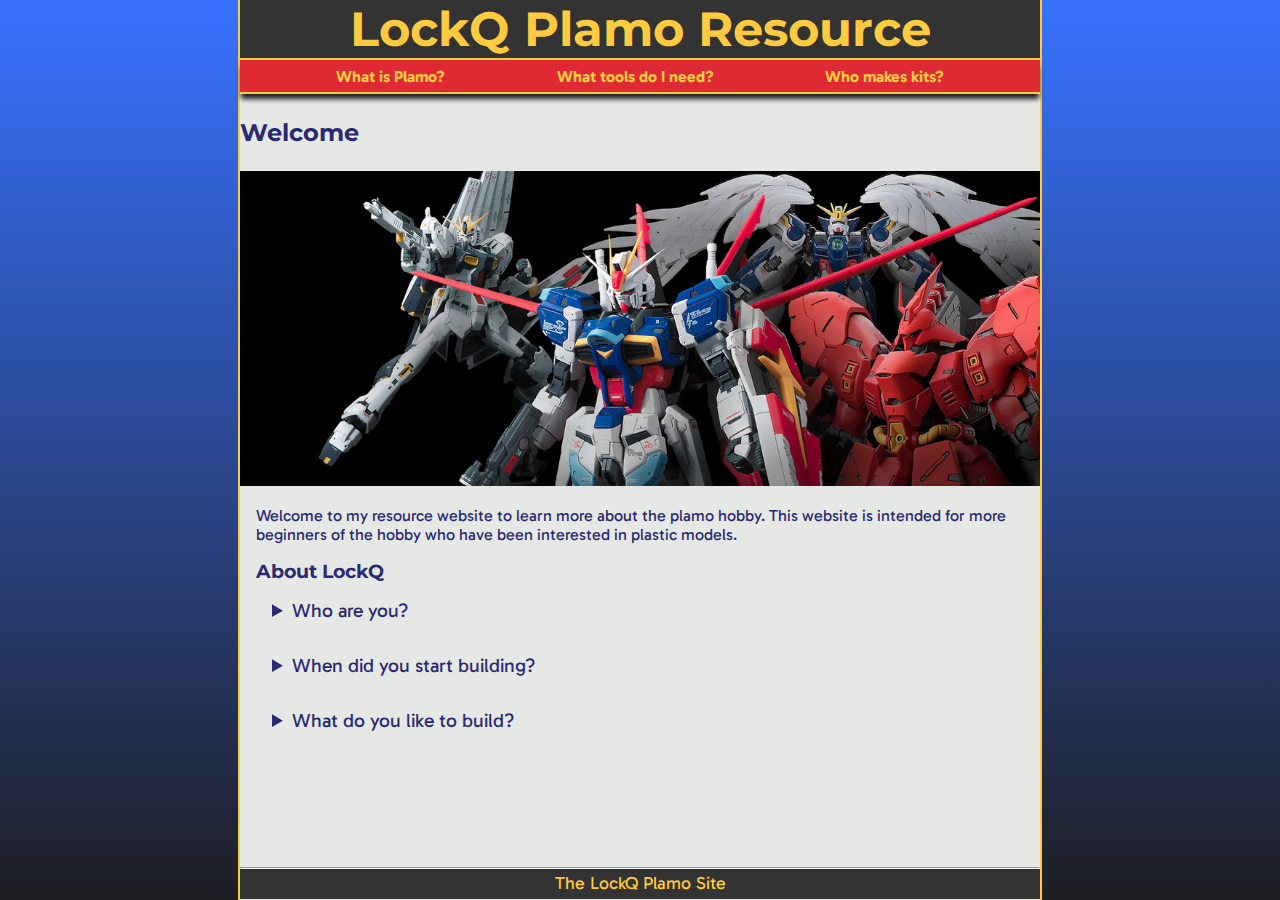
<file: index.html>
<!DOCTYPE html>
<html lang="en">
<head>
  <meta charset="UTF-8">
  <meta name="viewport" content="width=device-width, initial-scale=1.0">
  <meta name="description" content="The blog for LockQ's experience with plamo">
  <link rel="icon" href="nippers.ico" type="image/x-icon">
  <meta name="author" description="Rocky Au">
  <link rel="stylesheet" href="css/style.css">
  <title>LockQ Plamo Resource</title>
</head>
<body>
  <header class="header">
    <h1 class="header__h1">LockQ Plamo Resource</h1>
    <nav class="header__nav">
      <ul class="header__ul">
        <li>
          <a href="plamo.html">What is Plamo?</a>
        </li>
        <li>
          <a href="tools.html">What tools do I need?</a>
        </li>
        <li>
          <a href="brands.html">Who makes kits?</a>
        </li>
      </ul>
    </nav>
  </header>

  <section class="hero">
    <h2 class="hero__h2">Welcome</h2>
    <figure>
      <img src="img/RG-banner-2.webp" alt="Gunpla Models" width="1000" height="394">
      <figcaption class="offscreen">Various RG Gunpla</figcaption>
    </figure>
  </section>
  
  <main class="main">
    <article class="main__article">
      <p class="main__p">
        Welcome to my resource website to learn more about the plamo hobby. This website is intended for more beginners of the hobby who  have been interested in plastic models.
      </p>
   
    <aside class="home__about">
        <h3>About LockQ</h3>
        <details>
          <summary>Who are you?</summary>
          <p class="main__about-detais">
            My name is Rocky and I am a plamo enthusiast. I enjoy building plastic models as a hobby. I built this site to demonstrate HTML and CSS.
          </p>
        </details>
        <details>
          <summary>When did you start building?</summary>
          <p class="main__about-details">
            My earliest memory is actually a 1/100 No Grade Wing Zero Custom from when I was 6 years old, but I would say I really started building plamo when I was about 14 years old (2008). I stopped building when I entered university, but recently rediscovered my enjoyment in 2022.
          </p>
        </details>
        <details>
          <summary>What do you like to build?</summary>
          <p class="main__about-details">
            I primarily started with Gundam model kits (which is probably the most common form). The world of plamo is quite expansive though and I am always interested in building other things. I have expanded my interests to other mecha series and manufacturers and also build some mecha musumes as well.
          </p>
        </details>
      </aside>
    </article>
  </main>
  <hr>
  <footer class="footer">
    <p>
      <span class="nowrap">The LockQ Plamo Site</span>
    </p>
  </footer>

</body>
</html>
</file>
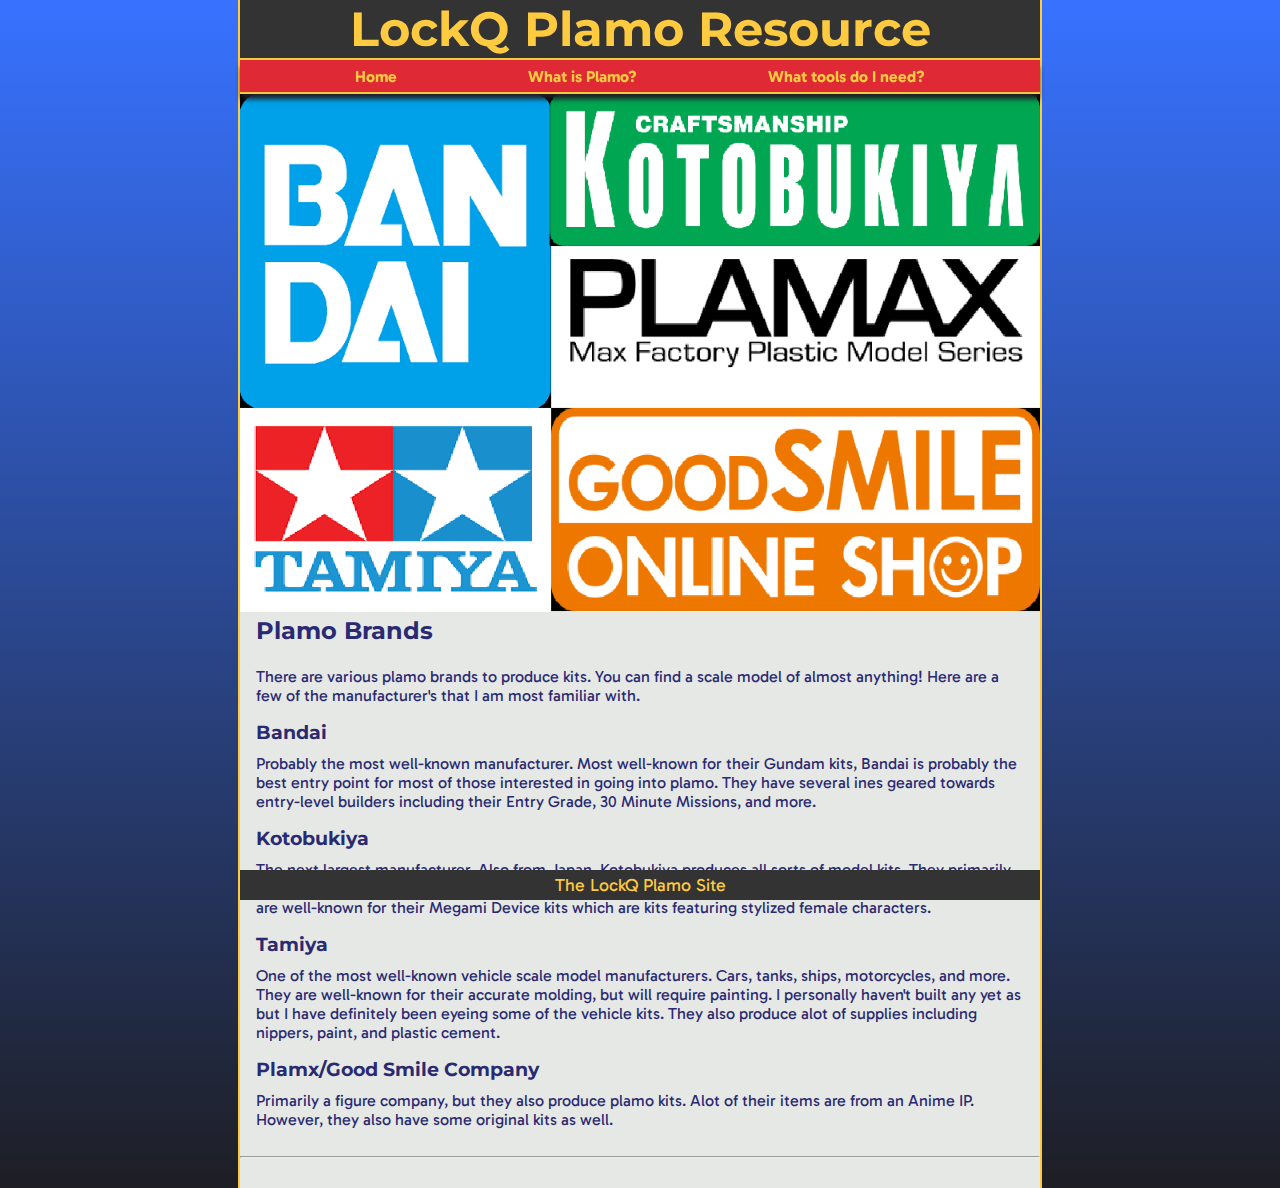
<file: brands.html>
<!DOCTYPE html>
<html lang="en">
<head>
  <meta charset="UTF-8">
  <meta name="viewport" content="width=device-width, initial-scale=1.0">
  <meta name="description" content="Descriptions for various companies">
  <link rel="icon" href="nippers.ico" type="image/x-icon">
  <meta name="author" description="Rocky Au">
  <link rel="stylesheet" href="css/style.css">
  <title>Plamo Brands</title>
</head>
<body>
  <header class="header">
    <h1 class="header__h1">LockQ Plamo Resource</h1>
    <nav class="header__nav">
      <ul class="header__ul">
        <li>
          <a href="index.html">Home</a>
        </li>
        <li>
          <a href="plamo.html">What is Plamo?</a>
        </li>
        <li>
          <a href="tools.html">What tools do I need?</a>
        </li>
      </ul>
    </nav>
  </header>

  <section class="hero">
    <figure>
      <img src="img/logo-banner.png" alt="Plamo Tools" width="1000" height="647">
      <figcaption class="offscreen">Varous plamo brands</figcaption>
    </figure>
    
  </section>

  <main class="main">
    <h2 class="main__h2">Plamo Brands</h2>
    <article class="main__article">
      <p class="main__p">
        There are various plamo brands to produce kits. You can find a scale model of almost anything! Here are a few of the manufacturer's that I am most familiar with.
      </p>
      <h3>Bandai</h3>
      <p class="main__p">
        Probably the most well-known manufacturer. Most well-known for their Gundam kits, Bandai is probably the best entry point for most of those interested in going into plamo. They have several ines geared towards entry-level builders including their Entry Grade, 30 Minute Missions, and more.
      </p>
      <h3>Kotobukiya</h3>
      <p class="main__p">
        The next largest manufacturer. Also from Japan, Kotobukiya produces all sorts of model kits. They primarily produce kits based on licensed properties, but also have their own original line under Frame Arms. They also are well-known for their Megami Device kits which are kits featuring stylized female characters.
      </p>
      <h3>Tamiya</h3>
      <p class="main__p">
        One of the most well-known vehicle scale model manufacturers. Cars, tanks, ships, motorcycles, and more. They are well-known for their accurate molding, but will require painting. I personally haven't built any yet as but I have definitely been eyeing some of the vehicle kits. They also produce alot of supplies including nippers, paint, and plastic cement.
      </p>
      <h3>Plamx/Good Smile Company</h3>
      <p class="main__p">
        Primarily a figure company, but they also produce plamo kits. Alot of their items are from an Anime IP. However, they also have some original kits as well.
      </p>
    </article>
  </main>

  <hr>
  <footer class="footer">
    <p>
      <span class="nowrap">The LockQ Plamo Site</span>
    </p>
  </footer>
</body>
</html>
</file>
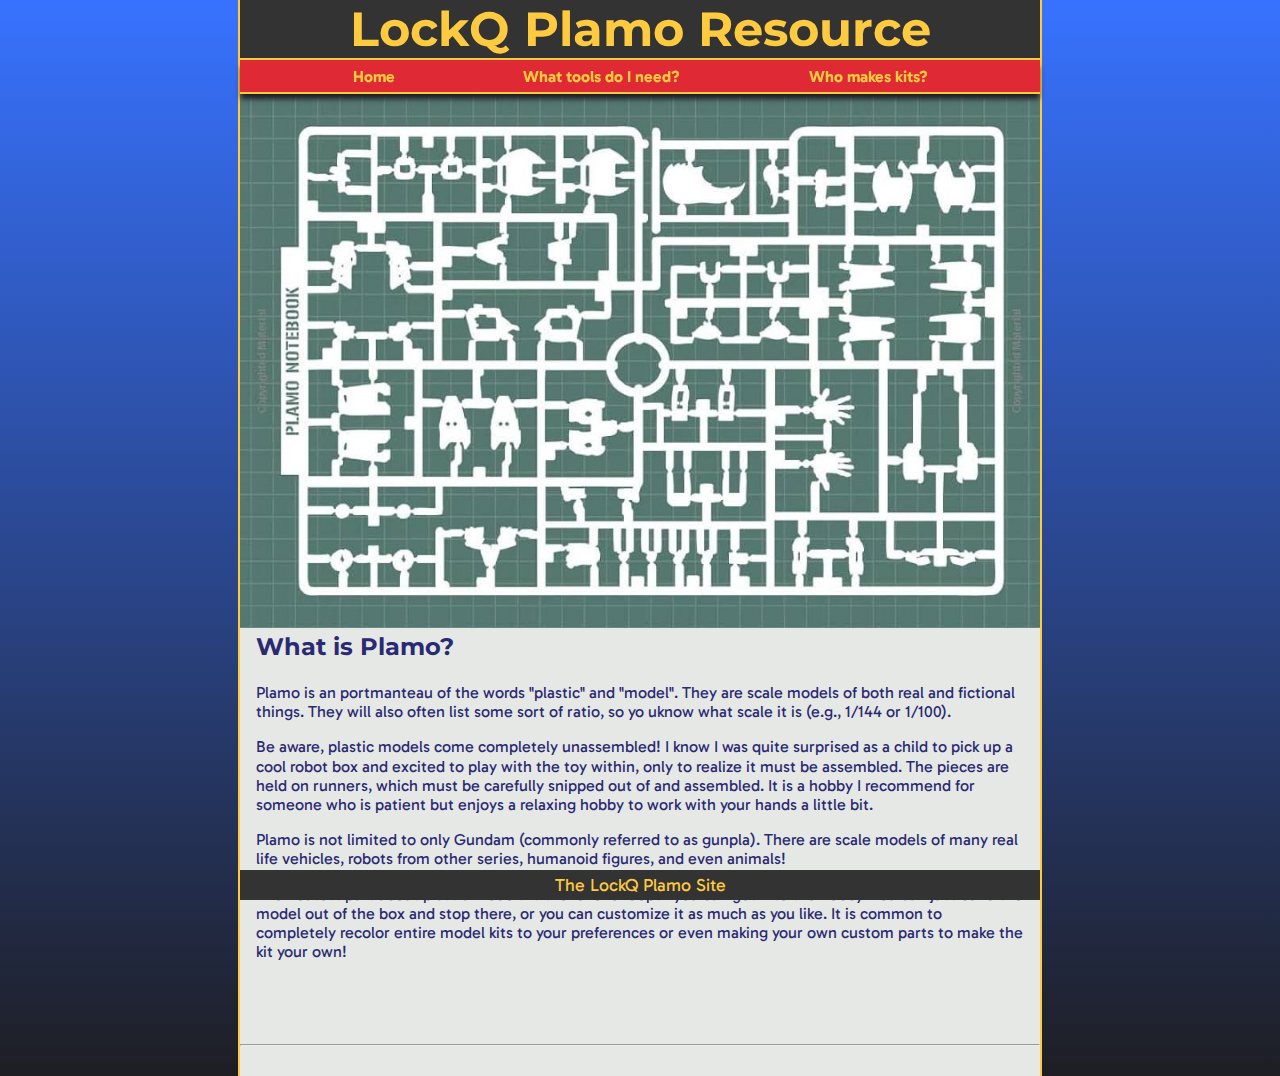
<file: plamo.html>
<!DOCTYPE html>
<html lang="en">
<head>
  <meta charset="UTF-8">
  <meta name="viewport" content="width=device-width, initial-scale=1.0">
  <meta name="description" content="The blog for LockQ's experience with plamo">
  <link rel="icon" href="nippers.ico" type="image/x-icon">
  <meta name="author" description="Rocky Au">
  <link rel="stylesheet" href="css/style.css">
  <title>Plamo</title>
</head>
<body>
  <header class="header">
    <h1 class="header__h1">LockQ Plamo Resource</h1>
    <nav class="header__nav">
      <ul class="header__ul">
        <li>
          <a href="index.html">Home</a>
        </li>
        <li>
          <a href="tools.html">What tools do I need?</a>
        </li>
        <li>
          <a href="brands.html">Who makes kits?</a>
        </li>
      </ul>
    </nav>
  </header>
  <section class="hero">
    <figure>
      <img src="img/runner-banner.jpg" alt="Runner Banner" width="1000" height="667">
      <figcaption class="offscreen">Picture of a plamo runner</figcaption>
    </figure>
  </section>
  <main class="main">
    <h2 class="main__h2">What is Plamo?</h2>
    <article class="main__article">
      <p class="main__p">
        Plamo is an portmanteau of the words "plastic" and "model". They are scale models of both real and fictional things. They will also often list some sort of ratio, so yo uknow what scale it is (e.g., 1/144 or 1/100).
      </p>
      <p class="main__p">
        Be aware, plastic models come completely unassembled! I know I was quite surprised as a child to pick up a cool robot box and excited to play with the toy within, only to realize it must  be  assembled. The pieces are held on runners, which must be carefully snipped out of and assembled. It is a hobby I recommend for someone who is patient but enjoys a relaxing hobby to work with your hands a little bit.
      </p>
      <p class="main__p">
        Plamo is not limited to only Gundam (commonly referred to as gunpla). There are scale models of many real life vehicles, robots from other series, humanoid figures, and even animals!
      </p>
      <p class="main__p">
        The neatest part about plastic models is the level of depth you can get into the hobby. You can just build the model out of the box and stop there, or you can customize it as much as you like. It is common to completely recolor entire model kits to your preferences or even making your own custom parts to make the kit your own!
      </p>
    </article>
  </main>

  <hr>
  <footer class="footer">
    <p>
      <span class="nowrap">The LockQ Plamo Site</span>
    </p>
  </footer>
</body>
</html>
</file>
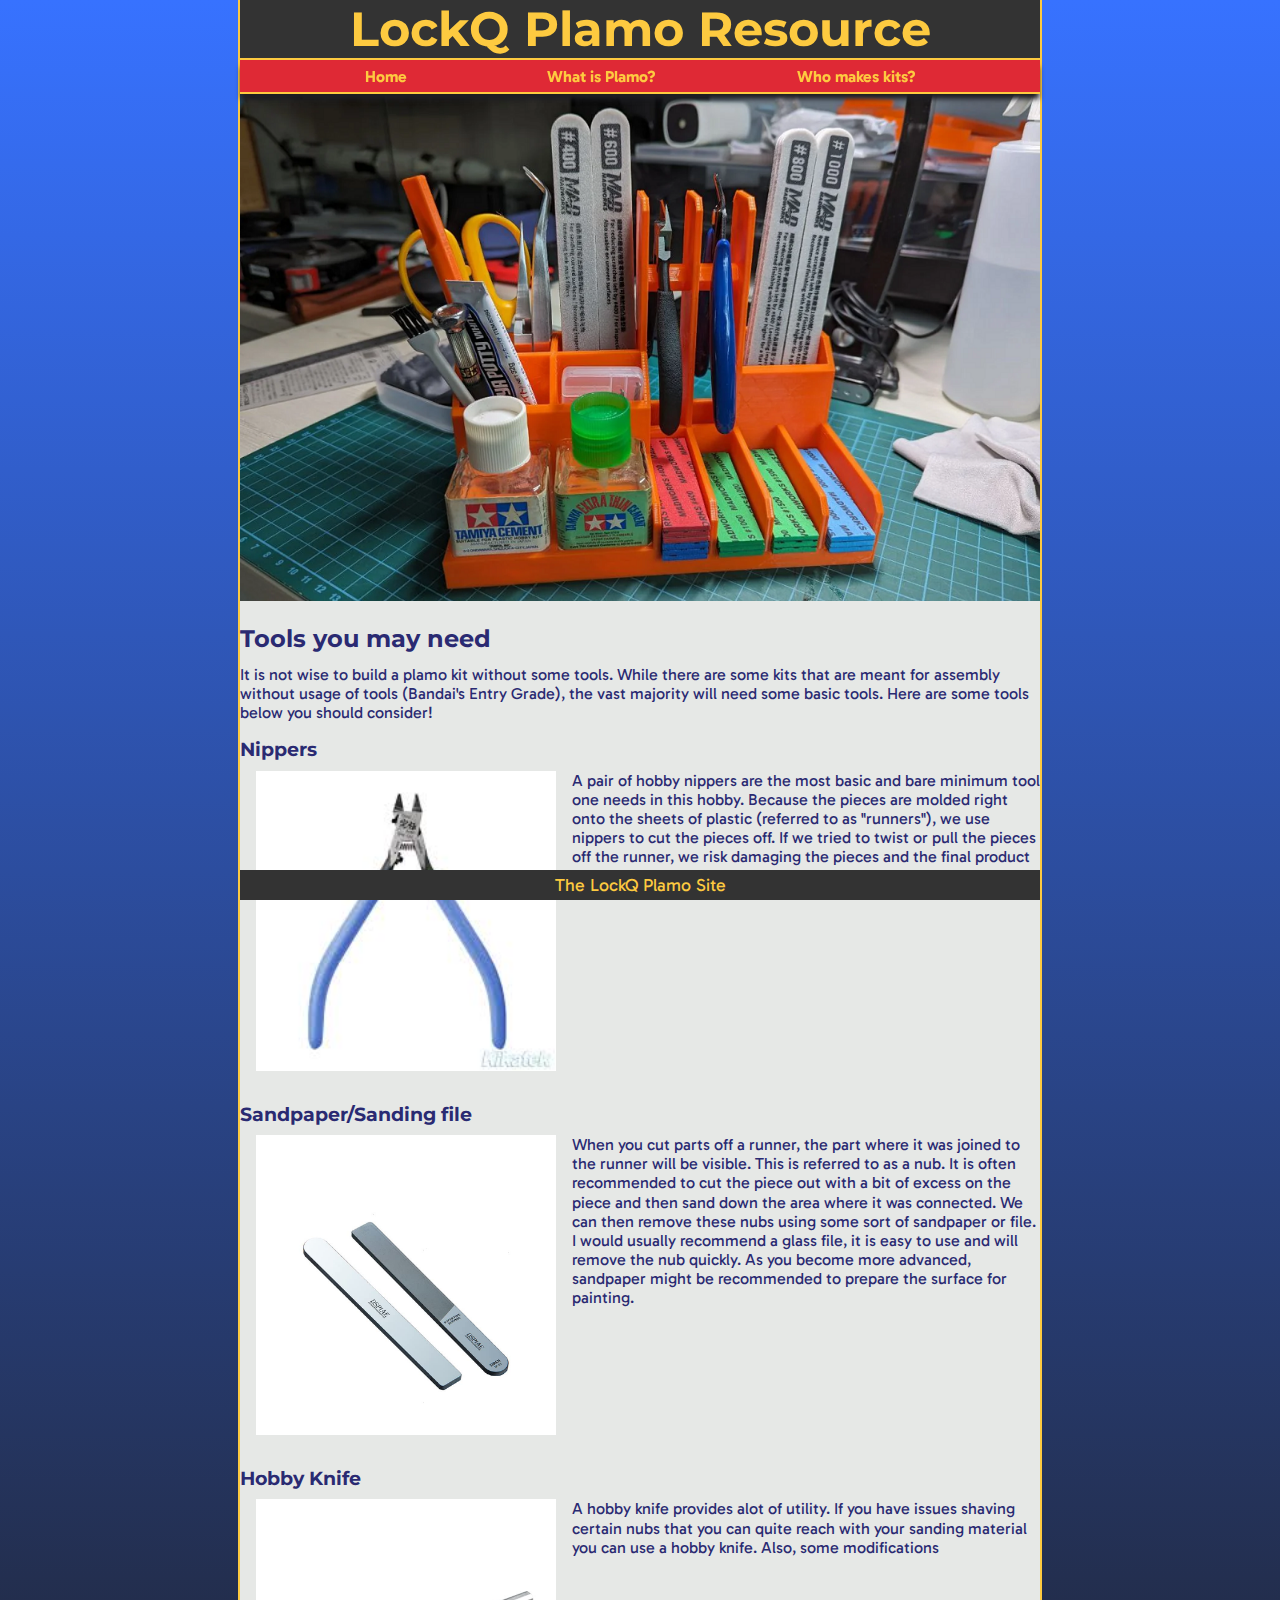
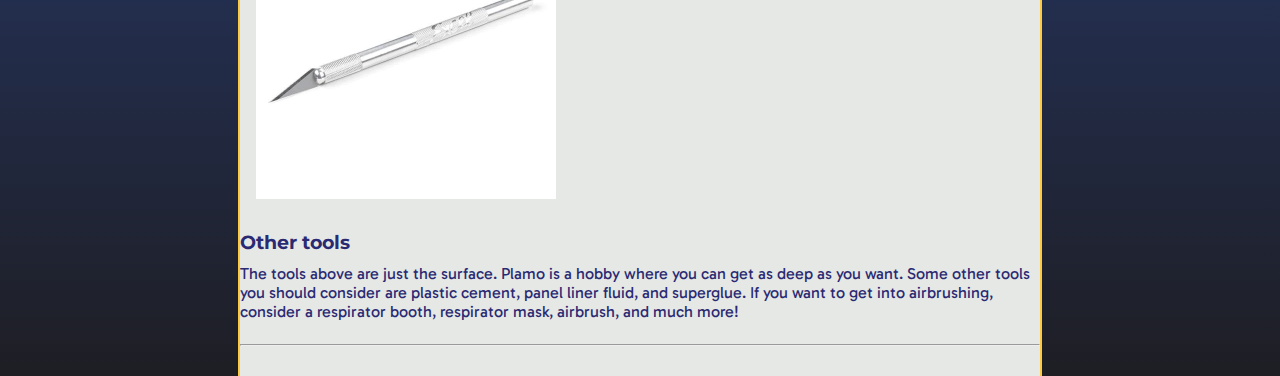
<file: tools.html>
<!DOCTYPE html>
<html lang="en">
<head>
  <meta charset="UTF-8">
  <meta name="viewport" content="width=device-width, initial-scale=1.0">
  <meta name="description" content="Tools necesary to start plamo">
  <link rel="icon" href="nippers.ico" type="image/x-icon">
  <meta name="author" description="Rocky Au">
  <link rel="stylesheet" href="css/style.css">
  <title>Tools</title>
</head>
<body>
  <header class="header">
    <h1 class="header__h1">LockQ Plamo Resource</h1>
    <nav class="header__nav">
      <ul class="header__ul">
        <li>
          <a href="index.html">Home</a>
        </li>
        <li>
          <a href="plamo.html">What is Plamo?</a>
        </li>
        <li>
          <a href="brands.html">Who makes kits?</a>
        </li>
      </ul>
    </nav>
  </header>

  <section class="hero">
    <figure>
      <img src="img/tool.png" alt="Plamo Tools" width="1000" height="634">
      <figcaption class="offscreen">Hobby toolbox</figcaption>
    </figure>
  </section>

  <main class="main__article">
    <h2 class="main__h2">Tools you may need</h2>
    <p class="main__p">
      It is not wise to build a plamo kit without some tools. While there are some kits that are meant for assembly without usage of tools (Bandai's Entry Grade), the vast majority will need some basic tools. Here are some tools below you should consider!
    </p>

    <div class="tools__div">
      <h3>Nippers</h3>
      <img src="img/nipper.jpg" alt="Pair of hobby nippers" width="300" height="300" class="tools__img">
      <p class="main__p">
        A pair of hobby nippers are the most basic and bare minimum tool one needs in this hobby. Because the pieces are molded right onto the sheets of plastic (referred to as "runners"), we use nippers to cut the pieces off. If we tried to twist or pull the pieces off the runner, we risk damaging the pieces and the final product will not be good.
      </p>
      <div class="clear"></div>
  </div>

    <div class="tools__div">
      <h3>Sandpaper/Sanding file</h3>
      <img src="img/file.jpg" alt="Metal file" width="300" height="300" class="tools__img">
      <p class="main__p">
        When you cut parts off a runner, the part where it was joined to the runner will be visible. This is referred to as a nub. It is often recommended to cut the piece out with a bit of excess on the piece and then sand down the area where it was connected. We can then remove these nubs using some sort of sandpaper or file. I would usually recommend a glass file, it is easy to use and will remove the nub quickly. As you become more advanced, sandpaper might be recommended to prepare the surface for painting.
      </p>
  </div>
  <div class="clear"></div>
  <div class="tools__div">
      <h3>Hobby Knife</h3>
      <img src="img/knife.webp" alt="Hobby knife" width="300" height="300" class="tools__img">
      <p class="main__p">
        A hobby knife provides alot of utility. If you have issues shaving certain nubs that you can quite reach with your sanding material you can use a hobby knife. Also, some modifications 
      </p>
  </div>
    <h3>Other tools</h3>
    <p class="main__p">
      The tools above are just the surface. Plamo is a hobby where you can get as deep as you want. Some other tools you should consider are plastic cement, panel liner fluid, and superglue. If you want to get into airbrushing, consider a respirator booth, respirator mask, airbrush, and much more!
    </p>

  </main>

  <hr>
  <footer class="footer">
    <p>
      <span class="nowrap">The LockQ Plamo Site</span>
    </p>
  </footer>
</body>
</html>
</file>
<file: css/style.css>
@import url('https://fonts.googleapis.com/css2?family=Gabarito&family=Montserrat&display=swap');
/*
font-family: 'Bebas Neue', sans-serif;
font-family: 'Gabarito', sans-serif;
*/


/* || RESET*/

* {
  margin: 0;
  padding: 0;
  box-sizing: content-box;
}

img {
  display: block;
  max-width: 100%;
  height: auto;
}

summary {
  font: inherit;
  font-size: 1.5rem;
}

/* || VARIABLES */

:root {
  /* FONTS */
  --FF: 'Gabarito', sans-serif;
  --FF--HEADINGS: 'Montserrat', sans-serif;
  --FS: clamp(1rem;, 2,5vh, 1.5rem);

  /* COLORS */
  --BGCOLOR--FADE: #3772FF;
  --BGCOLOR: #1E1E24;
  --BGIMAGE: linear-gradient(to top, var(--BGCOLOR), var(--BGCOLOR--FADE));
  --BODY-BGCOLOR: #E6E8E6;
  --FONT-COLOR: #2A2A72;
  --FONT-LIGHTCOLOR: #FDCA40;
  --BORDER-COLOR: #FDCA40;
  --HERO-BGCOLOR: #333;
  --NAV-COLOR: #DF2935;
  --LINK-COLOR: #FDCA40;
  --LINK-HOVER: #2A2A72;
  --LINK-ACTIVE: hsl(240, 46%, 31%, 80%);

  /* BORDER */
  --BORDERS: 2px solid var(--BORDER-COLOR);
  --BORDER-RADIUS: 20px;

  /* STANDARD PADDING*/
  --PADDING-TB: 0.25em;
  --PADDING-SIDE: 2%;

  /* STANDARD MARGIN */
  --MARGIN: clamp(1em, 2.5vh, 1.5em) 0;
}

/*|| UTILITY*/

.offscreen {
  position: absolute;
  left: -10000px;
}

.nowrap {
  white-space: nowrap;
}

.clear {
  clear: both;
}

/* GENERAL STYLES */
html {
  scroll-behavior: smooth;
  font-size: var(--FS);
  background-color: var(--BGCOLOR);
  background-image: var(--BGIMAGE)
}

body {
  background-color: var(--BODY-BGCOLOR);
  color: var(--FONT-COLOR);
  min-height: 100vh;
  max-width: 800px;
  margin: 0 auto;
  border-left: var(--BORDERS);
  border-right: var(--BORDERS);
  font-family: var(--FF);
}

h1, h2, h3 {
  font-family: var(--FF--HEADINGS);
  font-weight: bold;

}

h2, h3 {
  margin-bottom: 0.5em;
}

summary {
  margin: 1rem;
  font-size: 1.2rem;
}

p {
  line-height: 1.2;
}

a:any-link {
  text-decoration: none;
  color: var(--LINK-COLOR);
}

a:hover, a:focus {
  color: var(--LINK-HOVER);
}

a:active {
  color: var(--LINK-ACTIVE);
}

.main__article {
  margin: var(--MARGIN);
}

.main__p {
  margin-bottom: 1rem;
}

/*|| HERO */
.hero {
  position: relative;
}

.hero__h2 {
  margin: var(--MARGIN);
}

/*|| HEADER*/
.header {
  position: sticky;
  top: 0;
  z-index: 1;
  
}

.header__h1 {
  background-color: var(--HERO-BGCOLOR);
  border-bottom: var(--BORDERS);
  font-size: 3rem;
  font-weight: bold;
  text-align: center;
  color: var(--FONT-LIGHTCOLOR);
}


.header__nav {
  background-color: var(--NAV-COLOR);
  border-bottom: var(--BORDERS);
  font-weight: bold;
  box-shadow: 0 6px 5px -1px var(--BGCOLOR);
}

.header__ul {
  align-items: center;
  display: flex;
  gap: 1rem;
  height: 2rem;
  justify-content: space-evenly;
  list-style-type: none;

}

/*|| FOOTER */

.footer {
  background-color: var(--HERO-BGCOLOR);
  bottom: 0;
  color: var(--FONT-LIGHTCOLOR);
  font-size: 1.1rem;
  padding: var(--PADDING-TB) var(--PADDING-SIDE);
  position: sticky;
  text-align: center;
}

.main {
  padding: var(--PADDING-TB) var(--PADDING-SIDE);
}

.main__article {
  scroll-margin-top: 6.5rem;
  margin: var(--MARGIN);
}

.main__article:first-child {
  margin-top: 1em;
}

.main__article:last-child {
  min-height: calc(100vh - 35.36rem);
}

/*|| TOOLS */
.tools__section {
  display: block;
  width: 100%;
}

.tools__img {
  float: left;
  display:flow-root;
  padding-left: var(--PADDING-SIDE);
  padding-right: var(--PADDING-SIDE);
}

.tools__div {
  margin-bottom: 2rem;
  overflow: auto;
}
</file>
